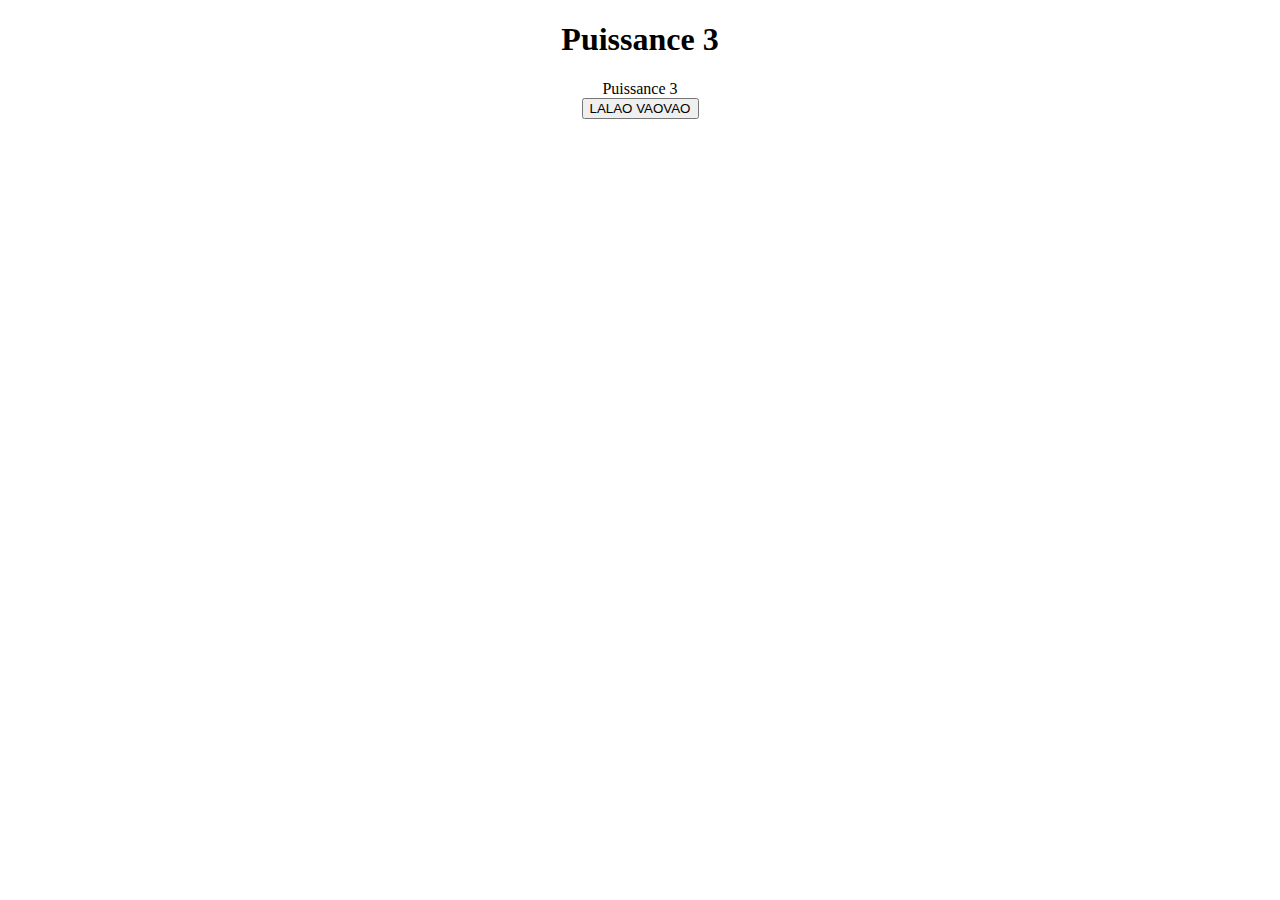
<file: index.html>
<!DOCTYPE html>
<html>
    <head>
        <meta charset="utf-8">
        <link rel="stylesheet" href="css/puissance.css">
        <title>Puissance 3</title>
        <style>
            body{
                text-align: center;
            }
        </style>
    </head>
    <body>
        <h1>Puissance 3</h1>
        <div id="contenu">
        </div>
        <div>
        <button id="newGame">LALAO VAOVAO</button>
        </div>
        <script src="js/puissance.js"></script>
    </body>
</html>
</file>
<file: css/puissance.css>
table {
    margin: auto;
    border: 1px solid black;
    
}

td {
    margin: auto;
    border: 1px solid black;
    width: 75px;
    text-align: center;
}

tr {
    margin: auto;
    border: 1px solid black;
    height: 75px;
}

.player {
    border-radius: 50px 50px 50px 50px;
    width:55px;
    height: 55px;
    display: inline-block;
}
</file>
